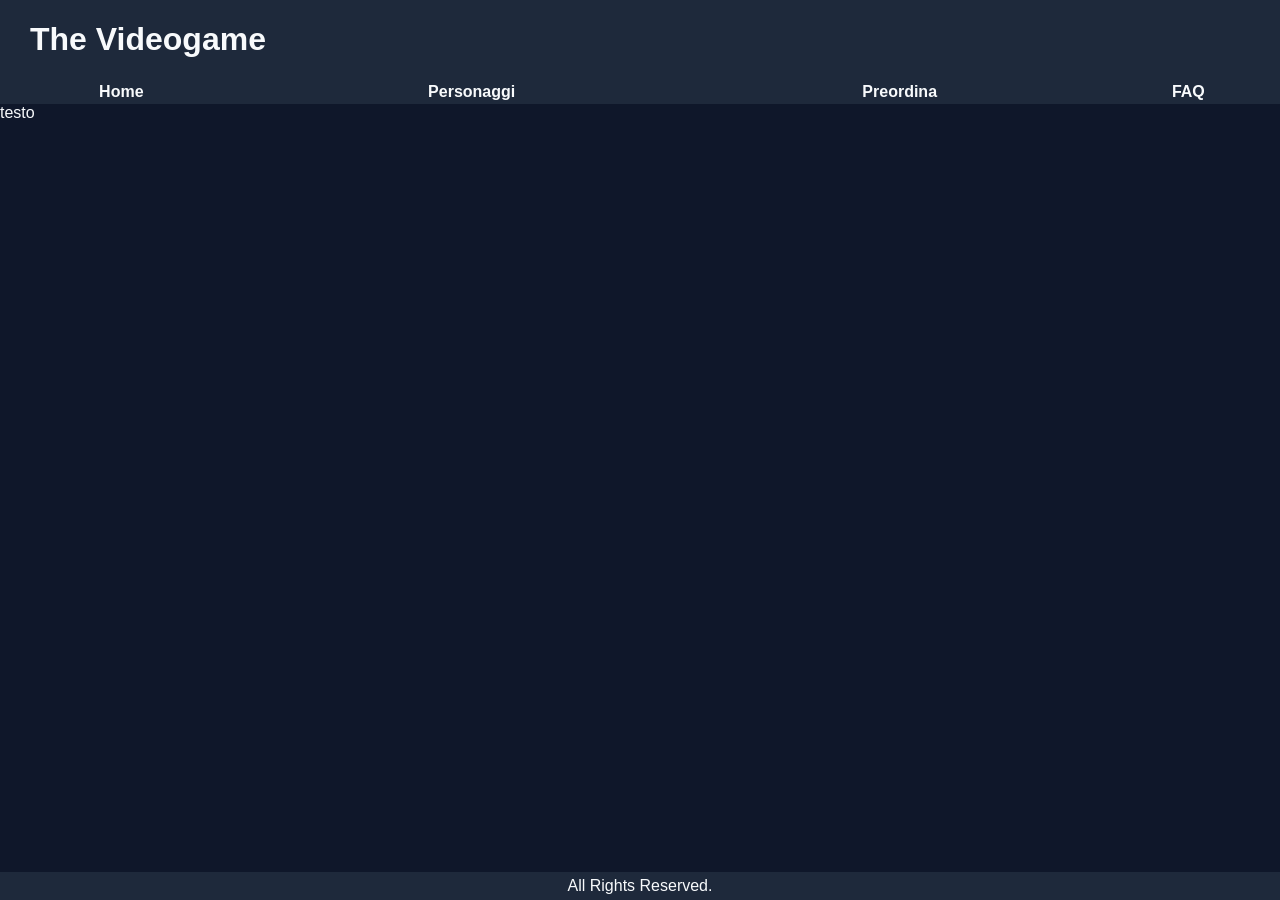
<file: index.html>
<!DOCTYPE html lang=it>
<html>
    <head>
        <meta charset="utf-8">
        <title>Launch Videogioco</title>
        <link rel="stylesheet" href="css/styles.css">
    </head>

    <body>
        <header>
            <h1>The Videogame</h1>
            <nav>
                <table>
                    <tr>
                        <th>Home</th>
                        <th>Personaggi</th>
                        <th>Preordina</th>
                        <th>FAQ</th>
                    </tr>
                </table>
            </nav>
        </header>

        <main>
            testo
        </main>

        <footer>All Rights Reserved.</footer>
    </body>

    
</html>
</file>
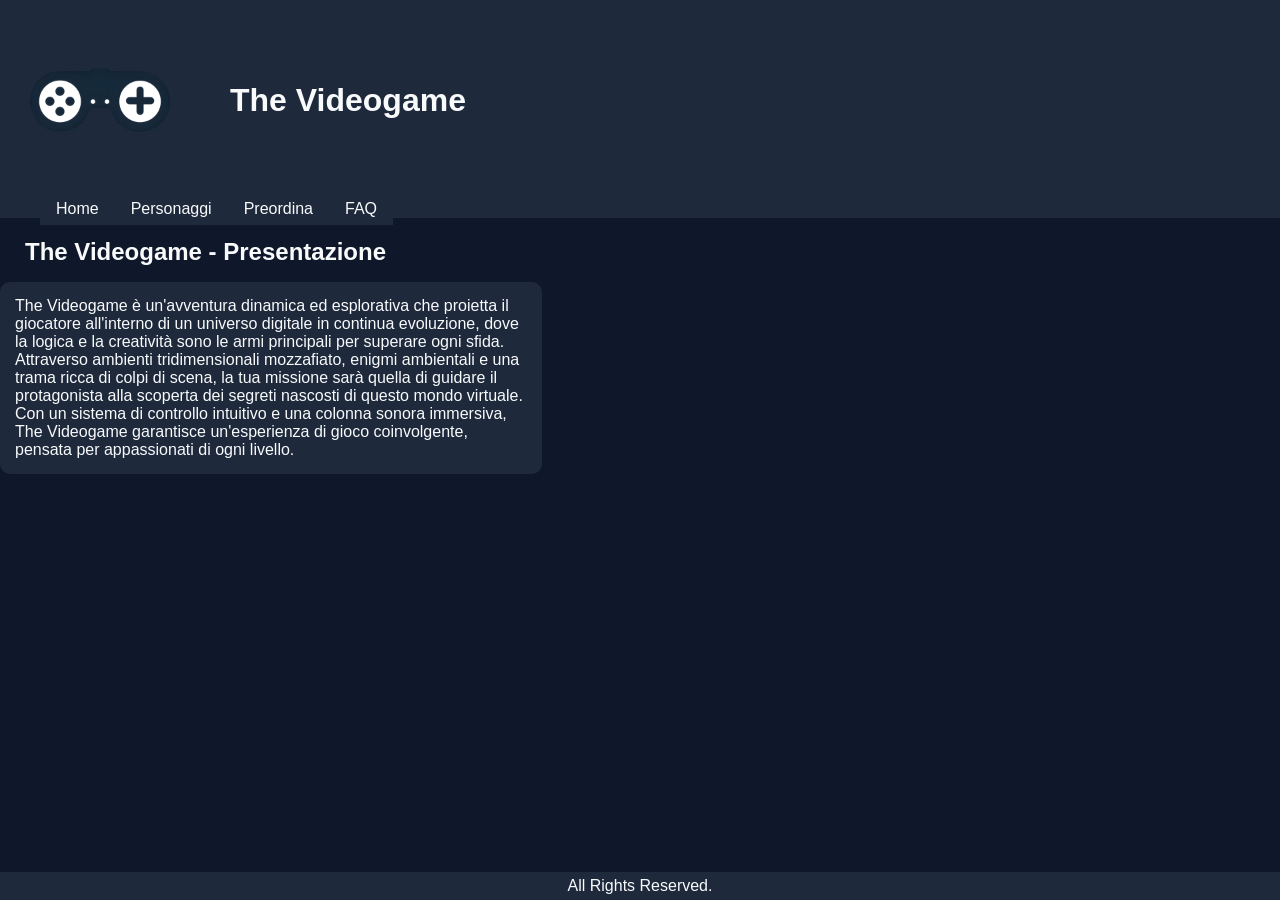
<file: faq.html>
<!DOCTYPE html lang=it>
<html>
    <head>
        <meta charset="utf-8">
        <title>Launch Videogioco</title>
        <link rel="stylesheet" href="css/styles.css">
    </head>

    <body>
        <header>
            <div class="immagineTitolo">
            <img src="img/Logo.png" alt="Logo" width="200px">
            <h1>The Videogame</h1>
            </div>
                <nav>
                <ul>
                    <li><a href="index.html">Home</a></li>
                    <li><a href="personaggi.html">Personaggi</a></li>
                    <li><a href="preordina.html">Preordina</a></li>
                    <li><a href="faq.html">FAQ</a></li>
                </ul>
            </nav>
            
        </header>

        <main>
            <section>
                <h1 class="titoloHome">The Videogame - Presentazione</h1>
                <p class="testoHome">
                    The Videogame è un'avventura dinamica ed esplorativa che proietta il giocatore all'interno di un universo digitale in continua evoluzione,
                     dove la logica e la creatività sono le armi principali per superare ogni sfida. Attraverso ambienti tridimensionali mozzafiato, 
                     enigmi ambientali e una trama ricca di colpi di scena, la tua missione sarà quella di guidare il protagonista alla scoperta dei segreti
                     nascosti di questo mondo virtuale. Con un sistema di controllo intuitivo e una colonna sonora immersiva, The Videogame garantisce 
                     un'esperienza di gioco coinvolgente, pensata per appassionati di ogni livello.
                </p>
            </section>
        </main>

        <footer>All Rights Reserved.</footer>
    </body>

    
</html>
</file>
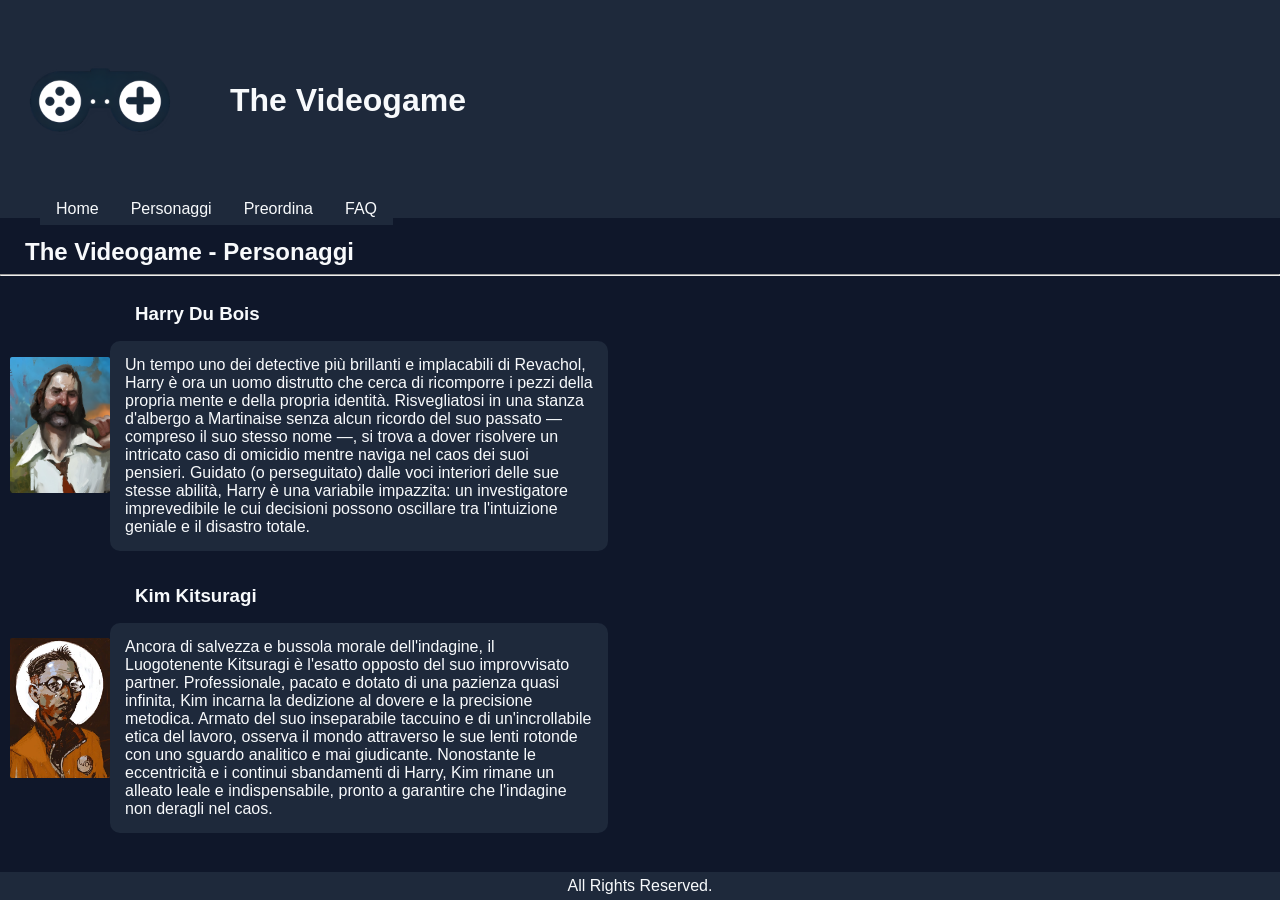
<file: personaggi.html>
<!DOCTYPE html lang=it>
<html>
    <head>
        <meta charset="utf-8">
        <title>The Videogame</title>
        <link rel="stylesheet" href="css/styles.css">
    </head>

    <body>
        <header>
            <div class="immagineTitolo">
            <img src="img/Logo.png" width="200px">
            <h1>The Videogame</h1>
            </div>
                <nav>
                <ul>
                    <li><a href="index.html">Home</a></li>
                    <li><a href="personaggi.html">Personaggi</a></li>
                    <li><a href="preordina.html">Preordina</a></li>
                    <li><a href="faq.html">FAQ</a></li>
                </ul>
            </nav>
            
        </header>

        <main>
            <section>
                <h1 class="titoloHome">The Videogame - Personaggi</h1>
                <hr>
                <div style="display: flex; align-items: center; margin-left: 10px;">
                    <div>
                        <img src="img/Harry.png" alt="Harry Du Bois" width="100px" style="border-radius: 2px;">
                    </div>

                    <div>
                        <h3 class="titoloHome">Harry Du Bois</h3>
                        <p class="testoHome">
                            Un tempo uno dei detective più brillanti e implacabili di Revachol, Harry è ora un uomo distrutto che cerca di ricomporre 
                            i pezzi della propria mente e della propria identità. Risvegliatosi in una stanza d'albergo a Martinaise senza alcun ricordo 
                            del suo passato — compreso il suo stesso nome —, si trova a dover risolvere un intricato caso di omicidio mentre naviga 
                            nel caos dei suoi pensieri. Guidato (o perseguitato) dalle voci interiori delle sue stesse abilità, Harry è una variabile 
                            impazzita: un investigatore imprevedibile le cui decisioni possono oscillare tra l'intuizione geniale e il disastro totale.
                        </p>
                    </div>
                </div>
                
                
                <div style="display: flex; align-items: center; margin-left: 10px;">
                    <div>
                        <img src="img/Kim.png" alt="Kim Kitsuragi" width="100px" style="border-radius: 2px;">
                    </div>

                    <div>
                        <h3 class="titoloHome">Kim Kitsuragi</h3>
                        <p class="testoHome">
                            Ancora di salvezza e bussola morale dell'indagine, il Luogotenente Kitsuragi è l'esatto opposto del suo improvvisato partner. 
                            Professionale, pacato e dotato di una pazienza quasi infinita, Kim incarna la dedizione al dovere e la precisione metodica. 
                            Armato del suo inseparabile taccuino e di un'incrollabile etica del lavoro, osserva il mondo attraverso le sue lenti rotonde 
                            con uno sguardo analitico e mai giudicante. Nonostante le eccentricità e i continui sbandamenti di Harry, Kim rimane un alleato 
                            leale e indispensabile, pronto a garantire che l'indagine non deragli nel caos.
                        </p>
                    </div>
                </div>
                
            </section>
        </main>

        <footer>All Rights Reserved.</footer>
    </body>

    
</html>
</file>
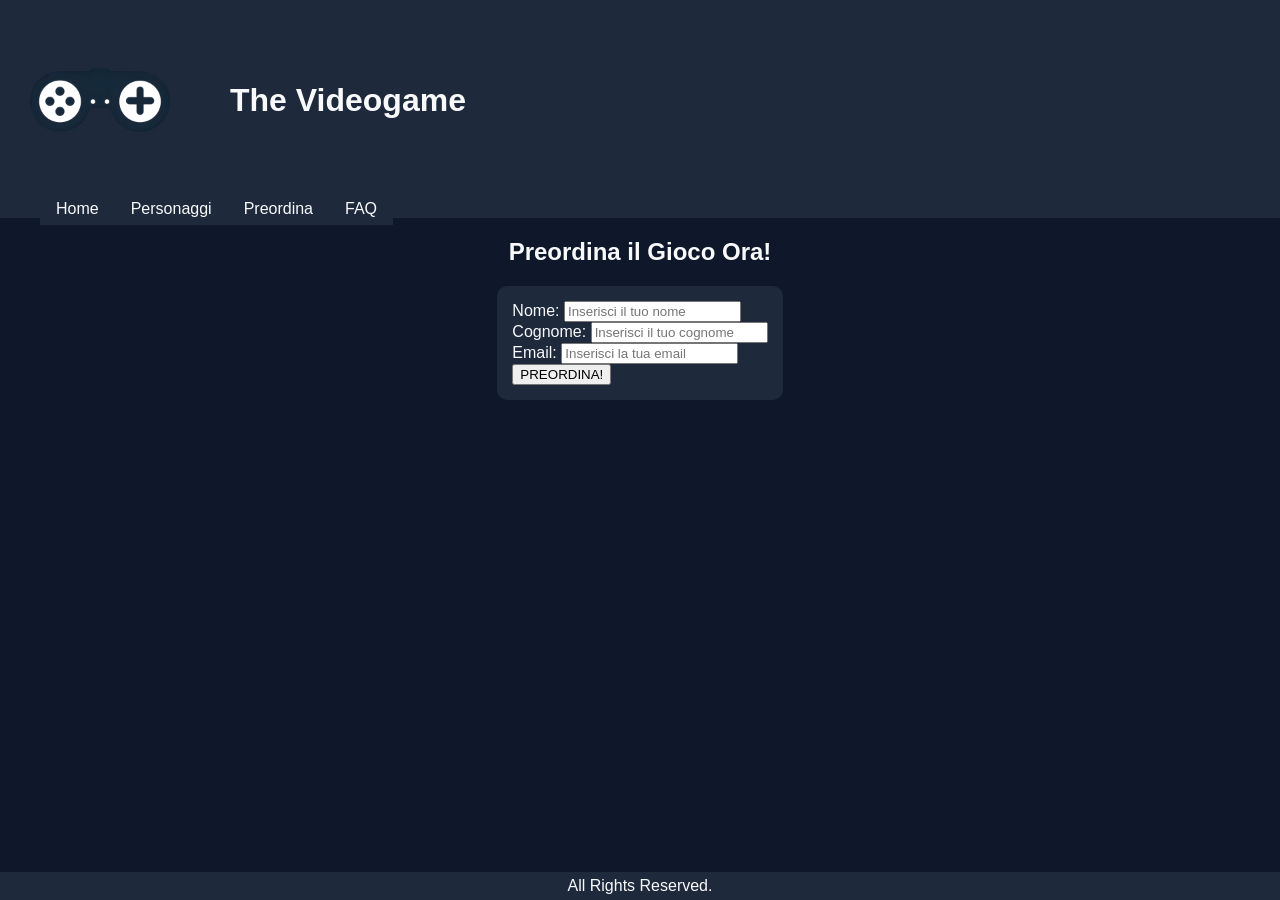
<file: preordina.html>
<!DOCTYPE html lang=it>
<html>
    <head>
        <meta charset="utf-8">
        <title>Launch Videogioco</title>
        <link rel="stylesheet" href="css/styles.css">
    </head>

    <body>
        <header>
            <div class="immagineTitolo">
            <img src="img/Logo.png" alt="Logo" width="200px">
            <h1>The Videogame</h1>
            </div>
                <nav>
                <ul>
                    <li><a href="index.html">Home</a></li>
                    <li><a href="personaggi.html">Personaggi</a></li>
                    <li><a href="preordina.html">Preordina</a></li>
                    <li><a href="faq.html">FAQ</a></li>
                </ul>
            </nav>
            
        </header>

        <main>
            <section class="titoloPreordina">
                <h1>Preordina il Gioco Ora!</h1>
                <form method="POST" class="testoHome">
                    <div>
                        <label for="nome">Nome:</label>
                        <input type="text" id="nome" name="nome" placeholder="Inserisci il tuo nome" required>
                    </div>

                    <div>
                        <label for="nome">Cognome:</label>
                        <input type="text" id="nome" name="nome" placeholder="Inserisci il tuo cognome" required>
                    </div>

                    <div>
                        <label for="nome">Email:</label>
                        <input type="text" id="nome" name="nome" placeholder="Inserisci la tua email" required>
                    </div>

                    <button type="submit">PREORDINA!</button>
                </form>
            </section>
        </main>

        <footer>All Rights Reserved.</footer>
    </body>

    
</html>
</file>
<file: css/styles.css>
html{
    font-family: Arial, Helvetica, sans-serif;
}

body{
    display: flex;
    flex-direction: column;
    height: 100vh;
    margin: 0;
    padding: 0;
    background-color: #0F172A;
    color: #F8FAFC;
}

table{
    width: 100%;
    box-sizing: border-box;
    margin: 0;
}

nav ul{
    list-style: none;
    display: flex;
    margin: 0;
}

nav a{
    background-color: #1E293B;
    transition: 0.3s;
    text-decoration: none;
    padding: 8px 16px;
    color: #F8FAFC;
}

nav a:hover{
    background-color: #FF7A00;
}

header{
    background-color: #1E293B;
}

.immagineTitolo {
    display: flex;
    align-items: center;
}

header h1{
    margin-left: 30px;
}

main{
    flex: 1;
}

footer{
    background-color: #1E293B;
    text-align: center;
    margin: 0;
    padding: 5;
    box-sizing: border-box;
}

.testoHome {
    padding: 15px;
    max-width: 40%;
    background-color: #1E293B;
    border: 1px solid #B4D1F1(128, 124, 124);
    box-shadow: 2px 2px 10px #B4D1F1(105, 103, 103);
    border-radius: 10px;
}

.titoloHome {
    margin-left: 25px;
    margin-bottom: 0px;
}

.titoloPreordina {
    display: flex;
    flex-direction: column;
    align-items: center;
    margin-bottom: 0px;
}
</file>
